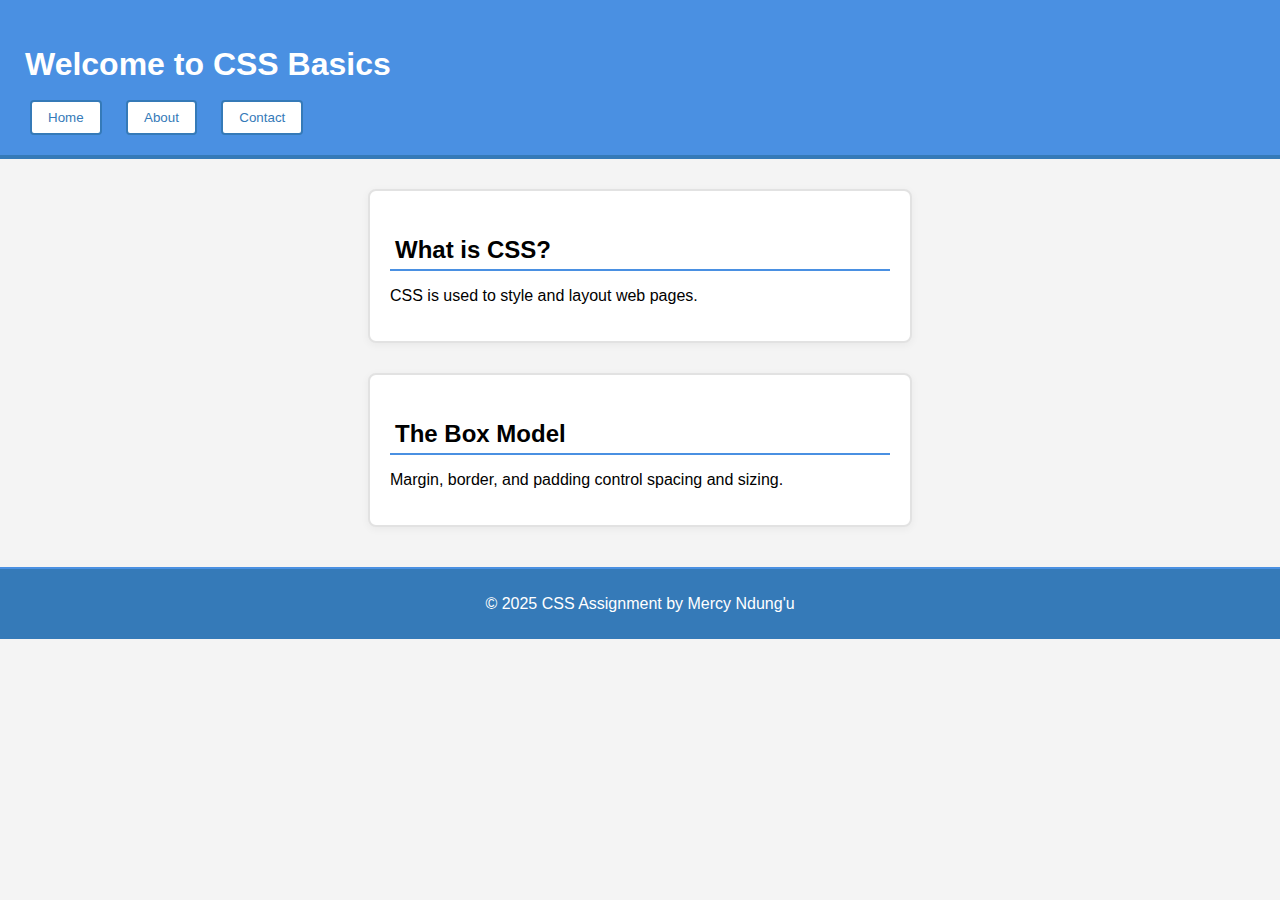
<file: INDEX.HTML>
<!DOCTYPE html>
<html lang="en">
<head>
  <meta charset="UTF-8">
  <title>CSS Basics & The Box Model</title>
  <link rel="stylesheet" href="styles.css">
</head>
<body>
  <header>
    <h1>Welcome to CSS Basics</h1>
    <nav>
      <button>Home</button>
      <button>About</button>
      <button>Contact</button>
    </nav>
  </header>
  <main>
    <section class="card">
      <h2>What is CSS?</h2>
      <p>CSS is used to style and layout web pages.</p>
    </section>
    <section class="card">
      <h2>The Box Model</h2>
      <p>Margin, border, and padding control spacing and sizing.</p>
    </section>
  </main>
  <footer>
    <p>&copy; 2025 CSS Assignment by Mercy Ndung'u</p>
  </footer>
</body>
</html>
</file>
<file: styles.css>
/* General styles */
body {
  font-family: Arial, sans-serif;
  background: #f4f4f4;
  margin: 0;
  padding: 0;
}

/* Header styles */
header {
  background: #4a90e2;
  color: #fff;
  padding: 20px;
  border-bottom: 4px solid #357ab8;
}

nav button {
  margin: 0 10px;
  padding: 8px 16px;
  border: 2px solid #357ab8;
  background: #fff;
  color: #357ab8;
  border-radius: 4px;
  cursor: pointer;
}

/* Card sections */
.card {
  background: #fff;
  margin: 30px auto;
  padding: 20px;
  border: 2px solid #e2e2e2;
  border-radius: 8px;
  max-width: 500px;
  box-shadow: 0 2px 8px rgba(0,0,0,0.05);
}

/* Headings */
h1, h2 {
  margin-bottom: 10px;
  padding: 5px;
  border-bottom: 2px solid #4a90e2;
}

/* Footer */
footer {
  background: #357ab8;
  color: #fff;
  text-align: center;
  padding: 10px 0;
  margin-top: 40px;
  border-top: 2px solid #4a90e2;
}
</file>
